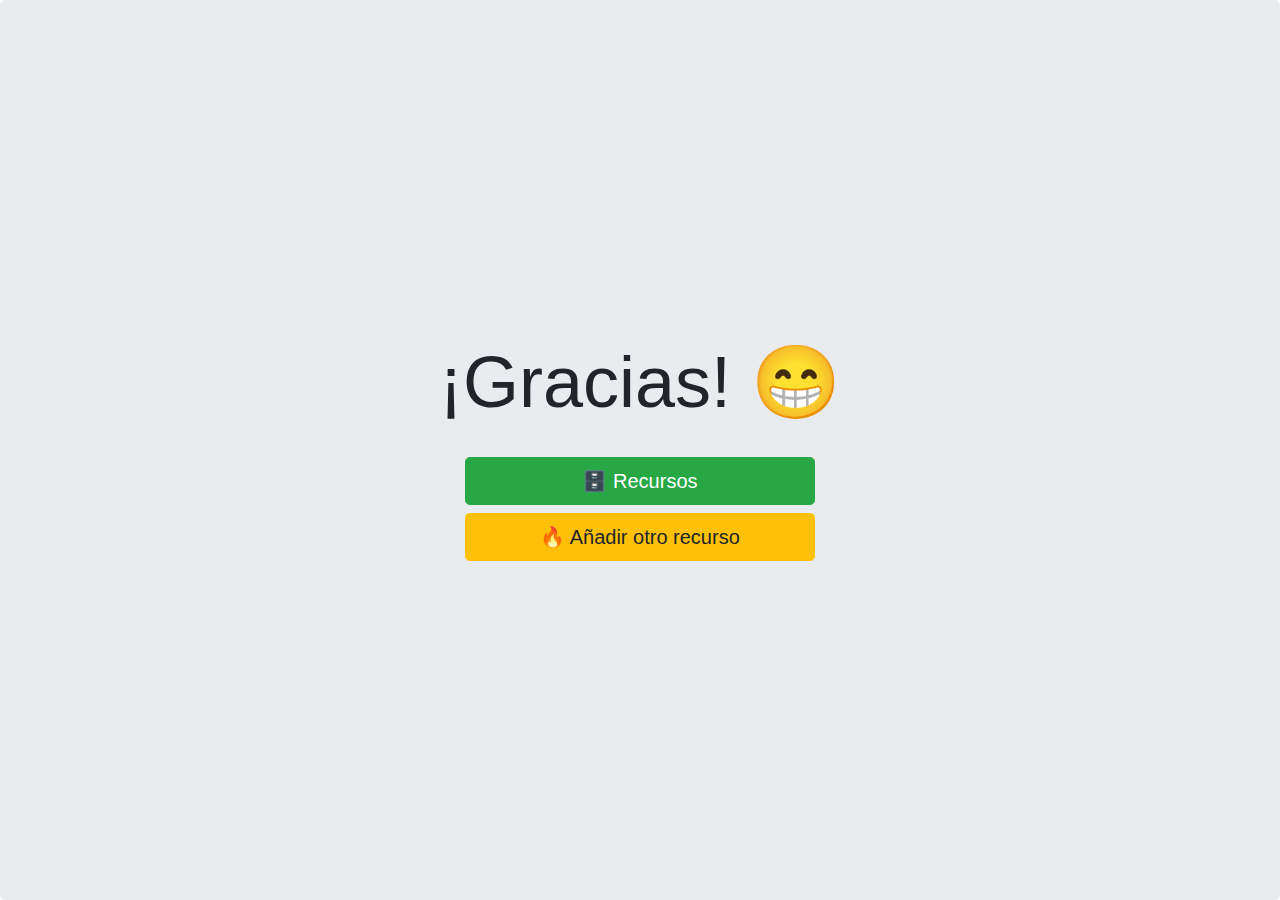
<file: added.html>
<!DOCTYPE html>
<html lang="es">

<head>
    <!-- Required meta tags -->
    <meta charset="utf-8">
    <meta name="viewport" content="width=device-width, initial-scale=1">
    <meta name="author" content="Carlos Lázaro Costa">
    <title>Recurso a&ntilde;adido</title>
    <!-- Bootstrap CSS -->
    <link rel="stylesheet" href="https://stackpath.bootstrapcdn.com/bootstrap/4.3.1/css/bootstrap.min.css" integrity="sha384-ggOyR0iXCbMQv3Xipma34MD+dH/1fQ784/j6cY/iJTQUOhcWr7x9JvoRxT2MZw1T" crossorigin="anonymous">
    <style type="text/css">
    .center {
        min-height: 100%;
        /* Fallback for browsers do NOT support vh unit */
        min-height: 100vh;
        /* These two lines are counted as one :-)       */
        margin: 0;
        display: flex;
        align-items: center;
    }
    </style>
</head>

<body>
    <div class="jumbotron text-center center">
        <div class="container">
            <h1 class="display-3">¡Gracias! 😁</h1>
            </br>
            <div class="row">
                <div class="col-sm-4 mx-auto">
                    <a class="btn btn-success btn-lg btn-block" href="https://table2site.com/site/carleslc-resources" role="button">🗄️ Recursos</a>
                    <a class="btn btn-warning btn-lg btn-block" href="https://airtable.com/shrnzLIolsKJMD9Ql" role="button">🔥 Añadir otro recurso</a>
                </div>
            </div>
        </div>
    </div>
    <!-- Optional JavaScript -->
    <!-- jQuery first, then Popper.js, then Bootstrap JS -->
    <script src="https://code.jquery.com/jquery-3.3.1.slim.min.js" integrity="sha384-q8i/X+965DzO0rT7abK41JStQIAqVgRVzpbzo5smXKp4YfRvH+8abtTE1Pi6jizo" crossorigin="anonymous"></script>
    <script src="https://cdnjs.cloudflare.com/ajax/libs/popper.js/1.14.7/umd/popper.min.js" integrity="sha384-UO2eT0CpHqdSJQ6hJty5KVphtPhzWj9WO1clHTMGa3JDZwrnQq4sF86dIHNDz0W1" crossorigin="anonymous"></script>
    <script src="https://stackpath.bootstrapcdn.com/bootstrap/4.3.1/js/bootstrap.min.js" integrity="sha384-JjSmVgyd0p3pXB1rRibZUAYoIIy6OrQ6VrjIEaFf/nJGzIxFDsf4x0xIM+B07jRM" crossorigin="anonymous"></script>
</body>

</html>
</file>
